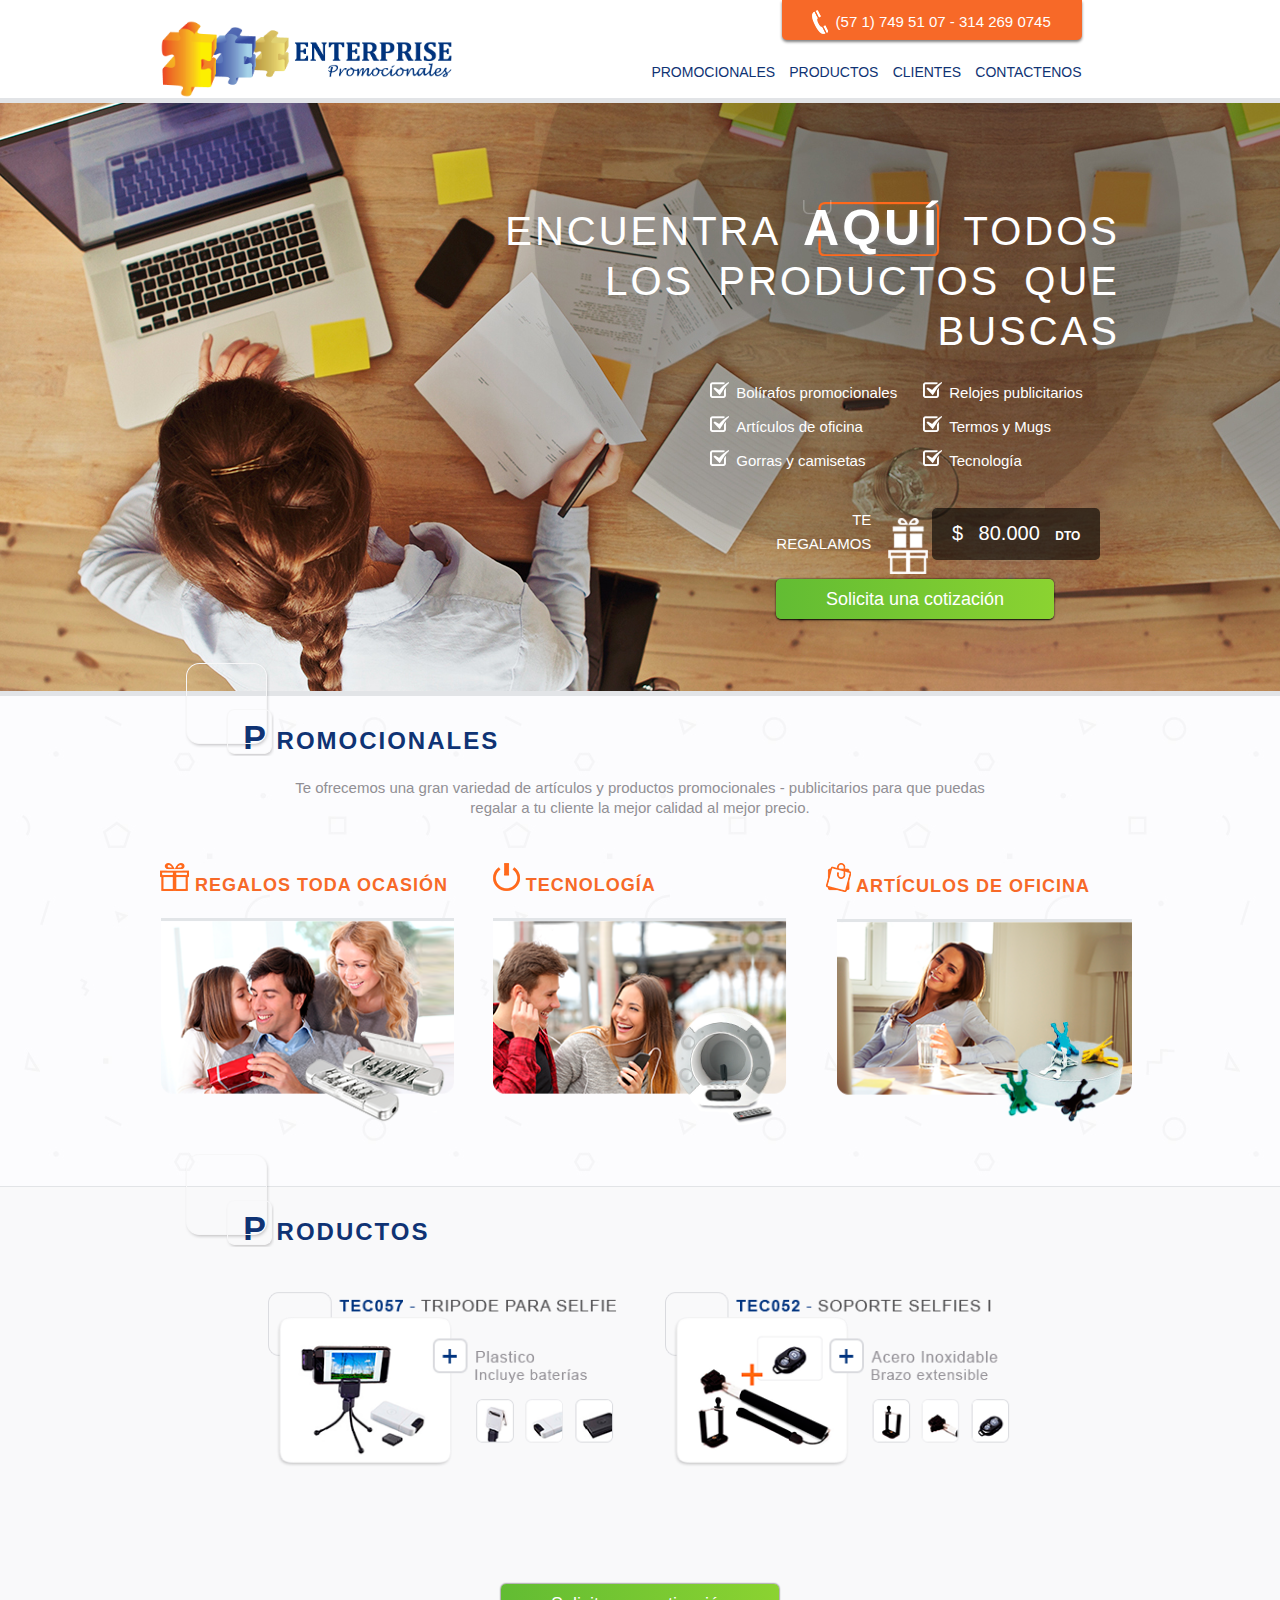
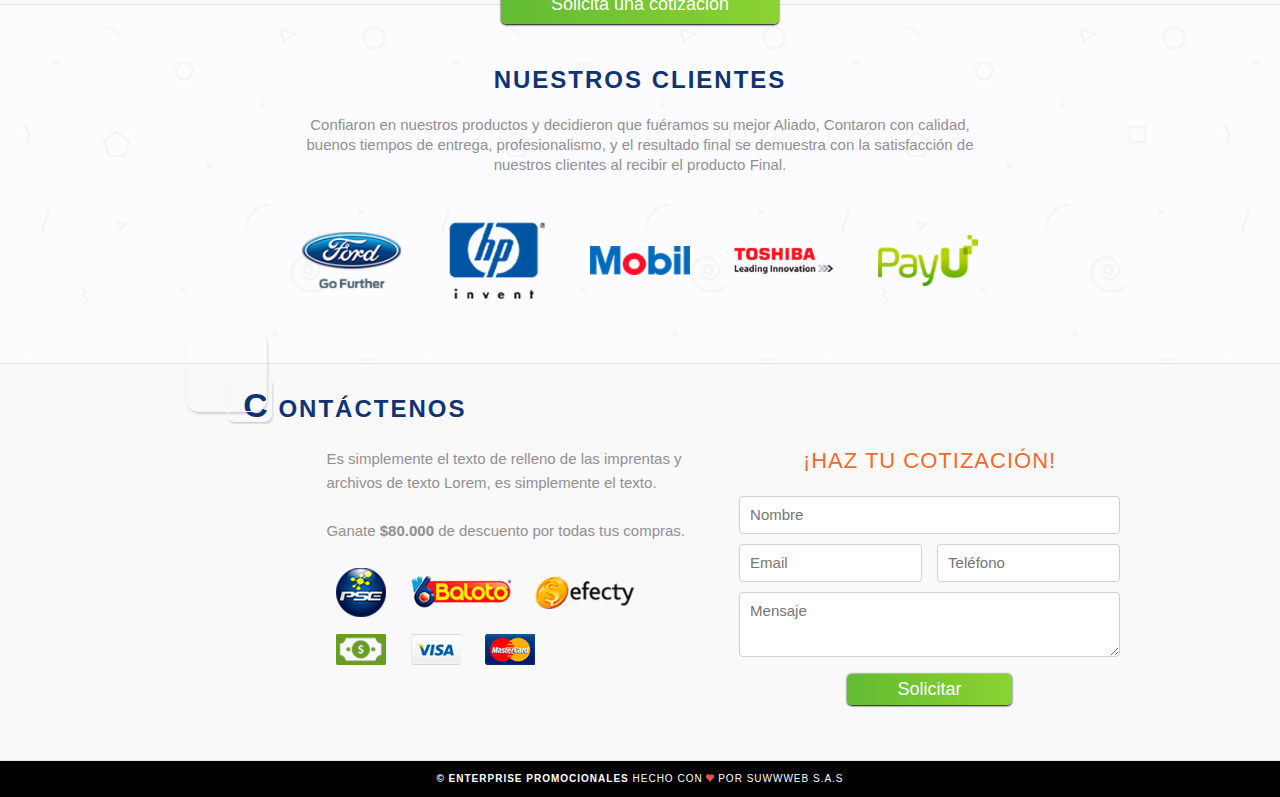
<file: index.html>
<!DOCTYPE html>
<html lang="es">
<head>

  <!-- Basic Page Needs
  –––––––––––––––––––––––––––––––––––––––––––––––––– -->
  <meta charset="utf-8">
  <title>Enterprise Promocionales | Boligrafos, Mugs, Camisetas...</title>
  <meta name="description" content="">
  <meta name="author" content="">

  <!-- Mobile Specific Metas
  –––––––––––––––––––––––––––––––––––––––––––––––––– -->
  <meta name="viewport" content="width=device-width, initial-scale=1">

  <!-- FONT
  –––––––––––––––––––––––––––––––––––––––––––––––––– -->
  <link href="//fonts.googleapis.com/css?family=Raleway:400,300,600" rel="stylesheet" type="text/css">

  <!-- CSS
  –––––––––––––––––––––––––––––––––––––––––––––––––– -->
  <link rel="stylesheet" href="css/normalize.css">
  <link rel="stylesheet" href="css/skeleton.css">
  <link rel="stylesheet" href="css/flexslider.css">
  <link rel="stylesheet" href="css/meanmenu.css">
  <link rel="stylesheet" href="css/jquery.fancybox.css">
  <link rel="stylesheet" href="css/style.css">

  <!-- Favicon
  –––––––––––––––––––––––––––––––––––––––––––––––––– -->
  <link rel="icon" type="image/png" href="images/favicon.png">

  <!--Start of Zopim Live Chat Script-->
  <script type="text/javascript">
  window.$zopim||(function(d,s){var z=$zopim=function(c){z._.push(c)},$=z.s=
  d.createElement(s),e=d.getElementsByTagName(s)[0];z.set=function(o){z.set.
  _.push(o)};z._=[];z.set._=[];$.async=!0;$.setAttribute('charset','utf-8');
  $.src='//v2.zopim.com/?6LnuijWNmzRIcAs4E43SgXK3WYyaXVfo';z.t=+new Date;$.
  type='text/javascript';e.parentNode.insertBefore($,e)})(document,'script');
  </script>
  <!--End of Zopim Live Chat Script-->

</head>
<body>

  <!-- Google Tag Manager -->
<noscript><iframe src="//www.googletagmanager.com/ns.html?id=GTM-TM6HF3"
height="0" width="0" style="display:none;visibility:hidden"></iframe></noscript>
<script>(function(w,d,s,l,i){w[l]=w[l]||[];w[l].push({'gtm.start':
new Date().getTime(),event:'gtm.js'});var f=d.getElementsByTagName(s)[0],
j=d.createElement(s),dl=l!='dataLayer'?'&l='+l:'';j.async=true;j.src=
'//www.googletagmanager.com/gtm.js?id='+i+dl;f.parentNode.insertBefore(j,f);
})(window,document,'script','dataLayer','GTM-TM6HF3');</script>
<!-- End Google Tag Manager -->


  <!-- Primary Page Layout
  –––––––––––––––––––––––––––––––––––––––––––––––––– -->
  <header class="container">
    <div class="logo four columns">
      <a href="#"><img class="twelve columns" width="341" src="images/logo.png" alt=""></a>
    </div>
    
    <div class="six columns offset-by-two">
      <div class="twelve columns contacto">
          <img src="images/icon-tel.png" alt=""> <p>(57 1) 749 51 07 - 314 269 0745</p>
      </div>

       <nav class="twelve columns">
        <ul>
          <li><a target="new" href="http://enterprisepromocionales.com.co/promocionales">PROMOCIONALES</a></li>
          <li><a target="new" href="http://enterprisepromocionales.com.co/promociones">PRODUCTOS</a></li>
          <li><a href="#clientes">CLIENTES</a></li>
          <li><a href="#contacto">CONTACTENOS</a></li>
        </ul>
      </nav>
    </div>
  </header>
    <!--Banner -->
    <div class="banner">
      <div class="container">
        <div class="eight columns offset-by-four">
          <p>ENCUENTRA <span>AQUÍ</span> TODOS LOS PRODUCTOS QUE BUSCAS</p>

          <div class="eight columns offset-by-four">
            <ul class="six columns">
              <li>Bolírafos promocionales</li>
              <li>Artículos de oficina</li>
              <li>Gorras y camisetas</li>
            </ul>

            <ul class="six columns">
              <li>Relojes publicitarios</li>
              <li>Termos y Mugs</li>
              <li>Tecnología</li>
            </ul>
            <!-- PROMOCION -->
            <div class="twelve columns promocion">
              <div class="five columns">
                 TE <br>
            REGALAMOS
              </div>
              <div class="seven columns">
                <img width="40" src="images/regalo-promocion.png" alt=""> <p class="sombra">$ 80.000 <span>DTO</span></p>
              </div>
              <div class="center">
                <a class="buttom" href="#contacto">Solicita una cotización</a>
              </div>
              
            </div>
           
          </div>
        </div>
      </div>
    </div> 
  

  <section class="categorias" id="promocionales">
    <div class="container">
      <div class="eleven columns offset-by-one">
        <h2>P ROMOCIONALES</h2>
      </div>
    </div>

    <div class="categoria__text">
      <p>Te ofrecemos una gran variedad de artículos y productos promocionales - publicitarios para que puedas regalar a tu cliente la mejor calidad al mejor precio.</p>
    </div>
    <section class="container">
      <div class="four columns">
       <h3 class="icon-regalo"> REGALOS TODA OCASIÓN</h3>
       <img class="twelve columns" src="images/regalos-toda-ocasion.png" alt="">
      </div>
      <div class="four columns">
        <h3 class="icon-tecno"> TECNOLOGÍA</h3>
        <img class="twelve columns" src="images/tecnologia.png" alt="">
      </div>
      <div class="four columns">
        <h3 class="icon-articulos"> ARTÍCULOS DE OFICINA</h3>
        <img class="twelce column" src="images/articulos-de-oficina.png" alt="">
      </div>
    </section>
  </section>

  <section class="productos" id="productos">
    <div class="container">
      <div class="eleven columns offset-by-one">
        <h2>P RODUCTOS</h2>
      </div>
    </div>
    <section class="container">
      <!-- Place somewhere in the <body> of your page -->
      <div class="flexslider ten columns offset-by-one">
        <ul class="slides">
          <li>
            <a class="fancybox" href="#product-1"><img src="images/tripode.png" alt=""></a>
          </li>
          <li>
            <a class="fancybox" href="#product-2"><img src="images/selfie.png" alt=""></a>
          </li>
          <li>
            <a class="fancybox" href="#product-3"><img src="images/memos.png" alt=""></a>
          </li>
          <li>
            <a class="fancybox" href="#product-4"><img src="images/estuche.png" alt=""></a>
          </li>
          <li>
            <a class="fancybox" href="#product-5"><img src="images/caja.png" alt=""></a>
          </li>
          <li>
            <a class="fancybox" href="#product-6"><img src="images/altavoz.png" alt=""></a>
          </li>
          
        </ul>

        <!-- Producto 1 -->
        <div class="product" id="product-1" style="max-width:800px;height:380px;display: none;">
          <div class="container-2">
          <div class="row">
            <div class="six columns">
              <img class="twelve columns" src="images/tripode-des.png" alt="">
            </div>

            <div class="six columns">
            <h3>TEC057 - TRIPODE PARA SELFIE</h3>
              Mini trípode con disparador infrarrojo (control remoto). Distancia hasta 8 metros en línea recta. Incluye baterías. <br><br>

              <strong>MEDIDAS:</strong> Trípode: 3.5 cm ancho x 15 cm largo. Control: 3.5 cm ancho x 6 cm largo. <br>
              <strong>MATERIAL:</strong> Plástico. <br>
              <strong>TIPO DE MARCA:</strong> Tampografia. <br>
               <div class="center twelve columns">
                 <a class="buttom buttom-2" href="javascript:parent.jQuery.fancybox.close();" href="/#contacto">Solicita una cotización</a>          
               </div>
            </div>
          </div>       
          </div>
          
        </div>

        <!-- Producto 2 -->
       <div class="product" id="product-2" style="max-width:800px;height:350px;display: none;">
          
          <div class="container-2">
          <div class="row">
            <div class="six columns">
              <img class="twelve columns" src="images/selfies-des.jpg" alt="">
            </div>

            <div class="six columns">
             <h3>TEC052 - SOPORTE PARA SELFIE I</h3>
              Soporte para móvil con gancho sujetador, cuerpo de 7 segmentos con canal para mejor soporte. Extendible desde 20 hasta 97cm aprox. Incluye Control remoto para selfie Bluetooth, compatible con Android y IOS. Incluye batería.
              <div class="center twelve columns">
                  <a class="buttom buttom-2" href="javascript:parent.jQuery.fancybox.close();">Solicita una cotización</a>
               </div>
            </div>
          </div>       
          </div>
           
        </div>

        <!-- Producto 3 -->
        <div class="product" id="product-3" style="max-width:800px;height:400px;display: none;">
          
          <div class="container-2">
          <div class="row">
            <div class="six columns">
              <img class="twelve columns" src="images/ofi-des.jpg" alt="">
            </div>

            <div class="six columns">
            <h3>OF103 - SET DE POSIT PLASTICO</h3>
              Set de memos con 8 tacos de 150 hojas en forma de banderitas en colores, 2 memos rectanguales amarillos de 100 hojas y dos mini tacos rosados de 100 hojas. Cubierta traslúcida. <br><br>

              <strong>MATERIAL:</strong> ABS. <br>
              <strong>MEDIDAS:</strong> 12.3 x 10.2 x 2.7 cm.

              <div class="center twelve columns">
              <a class="buttom buttom-2" href="javascript:parent.jQuery.fancybox.close();">Solicita una cotización</a>
           </div>
            </div>
          </div>       
          </div>
           
        </div>

        <!-- Producto 4 -->
         <div class="product" id="product-4" style="max-width:800px;height:400px;display: none;">
          
          <div class="container-2">
          <div class="row">
            <div class="six columns">
              <img class="twelve columns" src="images/regalos-des.jpg" alt="">
            </div>

            <div class="six columns">
            <h3>TEC044 - SET X 4 CARGADORES</h3>
              Estuche de carga contiene: Batería Externa Multicargador, cable con puerto USB y micro USB, conector cuadrado a tomacorriente, todo en estuche con cierre de cremallera. Ideal para llevarlo con facilidad a cualquier lugar. <br><br>

              <strong>MEDIDAS:</strong> Estuche: 12 x 8,5 x 4,5 cm. <br>
              <strong>MATERIAL:</strong> EVA/PU + Plástico <br>
              <strong>TIPO DE MARCA:</strong> Tampografía

              <div class="center twelve columns">
              <a class="buttom buttom-2" href="javascript:parent.jQuery.fancybox.close();">Solicita una cotización</a>
           </div>
            </div>
          </div>       
          </div>
           
        </div>

        <!-- Producto 5 -->
        <div class="product" id="product-5" style="max-width:800px;height:400px;display: none;">
          
          <div class="container-2">
          <div class="row">
            <div class="six columns">
              <img class="twelve columns" src="images/botella-des.jpg" alt="">
            </div>

            <div class="six columns">
            <h3>AB002 - SET DE BAR BAMBOO II</h3>
              Contiene: 4 accesorios de bar con aplique en madera: Sacacorchos descapsulador de 1 tiempo, cortagotas, tapón metálico y aro antigoteo. NO INCLUYE LA BOTELLA DE VINO.<br><br>

              <strong>MATERIAL:</strong> Bambú <br>
              <strong>MEDIDAS:</strong> 36 x 11 x 12 cm<br>

              <div class="center twelve columns">
                <a class="buttom buttom-2" href="javascript:parent.jQuery.fancybox.close();">Solicita una cotización</a>
             </div>
            </div>
          </div>       
          </div>
           
        </div>

        <!-- Producto 6 -->
        <div class="product" id="product-6" style="max-width:800px;height:400px;display: none;">
          
          <div class="container-2">
          <div class="row">
            <div class="six columns">
              <img class="twelve columns" src="images/bluetool-des.jpg" alt="">
            </div>

            <div class="six columns">
            <h3>TEC002 - ALTAVOZ BLUETOOTH II</h3>
              Altavoz inalámbrico Bluetooth versión 3.0. Speaker de 4 Ohm-3 W, 40 mm. Alta definición. Frecuencia: 2.402-2.480 Ghz. Potencia máxima de salida: 3W. Con micrófono para contestar fácilmente llamadas. Contiene 1 cable de audio y un cable de carga USB. <br><br>

              <strong>MEDIDAS:</strong> 8,8 x 5,7 x 5,7 cm.
              <strong>MATERIAL:</strong> Aluminio
              <strong>TIPO DE MARCA:</strong> Laser
              <div class="center twelve columns">
                <a class="buttom buttom-2" href="javascript:parent.jQuery.fancybox.close();">Solicita una cotización</a>
             </div>
            </div>
          </div>       
          </div>
           
        </div>


      </div>
    </section>
     <div class="center">
        <a class="buttom buttom-2" href="#contacto">Solicita una cotización</a>
     </div>
  </section>

  <section class="clientes" id="clientes">
    <section class="container">
      <h2>NUESTROS CLIENTES</h2>
      <div class="categoria__text">
         <p>Confiaron en nuestros productos y decidieron que fuéramos su mejor Aliado, Contaron con calidad, buenos tiempos de entrega, profesionalismo, y el resultado final se demuestra con la satisfacción de nuestros clientes al recibir el producto Final.</p>
      </div>
      <ul class="clientes-list">
        <li><img src="images/ford.png" width="100" alt=""></li>
        <li><img src="images/hp.png" width="100" alt=""></li>
        <li><img src="images/mobil.png" width="100" alt=""></li>
        <li><img src="images/toshiba.png" width="100" alt=""></li>
        <li><img src="images/payu.png" width="100" alt=""></li>
      </ul>
    </section>
  </section>

  <section class="productos" id="contacto">
    <div class="container">
      <div class="eleven columns offset-by-one">
        <h2>C ONTÁCTENOS</h2>
      </div>
      <div class="ten columns offset-by-two">
        <div class="six columns">
          <p>Es simplemente el texto de relleno de las imprentas y archivos de texto Lorem, es simplemente el texto. <br><br>

          Ganate <strong>$80.000</strong> de descuento por todas tus compras.</p>
          <ul class="icon-pagos">
            <li><img width="50" src="images/pse.png" alt=""></li>
            <li><img width="100" src="images/baloto.png" alt=""></li>
            <li><img width="100" src="images/efecty.png" alt=""></li>
          </ul>

           <ul class="icon-pagos">
            <li><img width="50" src="images/efectivo.png" alt=""></li>
            <li><img width="50" src="images/visa.png" alt=""></li>
            <li><img width="50" src="images/mastercard.png" alt=""></li>
          </ul>
        </div>
        <div class="six columns">
        <h3>¡HAZ TU COTIZACIÓN!</h3>
          <form action="contact.php" method="post">
            <input type="text" name="nombre" id="nombre" placeholder="Nombre" required>
            <div class="row">
              <input class="six columns" type="text" name="email" id="email" placeholder="Email" required>
              <input class="six columns" type="text" name="telefono" id="telefono" placeholder="Teléfono" required>
            </div>
              <textarea name="mensaje" id="mensaje" cols="40" rows="10" placeholder="Mensaje" required></textarea>
              <input type="submit" value="Solicitar">
          </form>
        </div>
      </div>
    </div>
  </section>

  <footer>
    <div class="container">
      <p><strong>&copy; ENTERPRISE PROMOCIONALES</strong> HECHO CON <img src="images/corazon.png" width="8px" alt=""> <a target="new" href="http://suwwweb.com/">POR SUWWWEB S.A.S</a></p>
    </div>       
  </footer>
 

<!-- End Document
  –––––––––––––––––––––––––––––––––––––––––––––––––– -->
<script src="http://code.jquery.com/jquery-1.9.1.js"></script>
<script src="js/jquery.flexslider.js"></script>
<script src="js/jquery.fancybox.js"></script>
<script src="js/jquery.meanmenu.js"></script>

<!-- Place in the <head>, after the three links -->
<script type="text/javascript" charset="utf-8">
 // Can also be used with $(document).ready()
$(window).load(function() {
  $('.flexslider').flexslider({
    animation: "slide",
    animationLoop: false,
    itemWidth: 20,
    itemMargin: 1,
    minItems: 2,
    maxItems: 2,
    controlNav: false
  });
});
</script>

<!-- Menu -->
<script>
jQuery(document).ready(function () {
    $('header nav').meanmenu();
});
</script>

<!-- Efectos scroll menu -->
<script>
  $(document).on("ready", main);

  function main(){
    $("header nav a").on("click", irA);
  }

  function irA(){
    var seccion = $(this).attr("href");
    $("body, html").animate({
      scrollTop: $(seccion).offset().top
    },800);

    return false;
  }
  </script>

  <!-- Efectos scroll menu -->
<script>
  $(document).on("ready", main);

  function main(){
    $("a.buttom").on("click", irA);
  }

  function irA(){
    var seccion = $(this).attr("href");
    $("body, html").animate({
      scrollTop: $(seccion).offset().top
    },800);

    return false;
  }
  </script>


  <script>
    $(document).ready(function() {
      /*
       *  Simple image gallery. Uses default settings
       */

      $('.fancybox').fancybox();

    });
  </script>
  <script type="text/javascript">
      function ocultar(){
        document.getElementById("publi").style.visibility = 'hidden';
      }
    </script>



<!-- Google Analytics -->
<script>
  (function(i,s,o,g,r,a,m){i['GoogleAnalyticsObject']=r;i[r]=i[r]||function(){
  (i[r].q=i[r].q||[]).push(arguments)},i[r].l=1*new Date();a=s.createElement(o),
  m=s.getElementsByTagName(o)[0];a.async=1;a.src=g;m.parentNode.insertBefore(a,m)
  })(window,document,'script','//www.google-analytics.com/analytics.js','ga');

  ga('create', 'UA-63288913-1', 'auto');
  ga('send', 'pageview');

</script>

<!-- Codigo de seguimiento Remarketing -->
<script type="text/javascript">
/* <![CDATA[ */
var google_conversion_id = 960163636;
var google_custom_params = window.google_tag_params;
var google_remarketing_only = true;
/* ]]> */
</script>
<script type="text/javascript" src="//www.googleadservices.com/pagead/conversion.js">
</script>
<noscript>
<div style="display:inline;">
<img height="1" width="1" style="border-style:none;" alt="" src="//googleads.g.doubleclick.net/pagead/viewthroughconversion/960163636/?value=0&amp;guid=ON&amp;script=0"/>
</div>
</noscript>
</body>
</html>
</file>
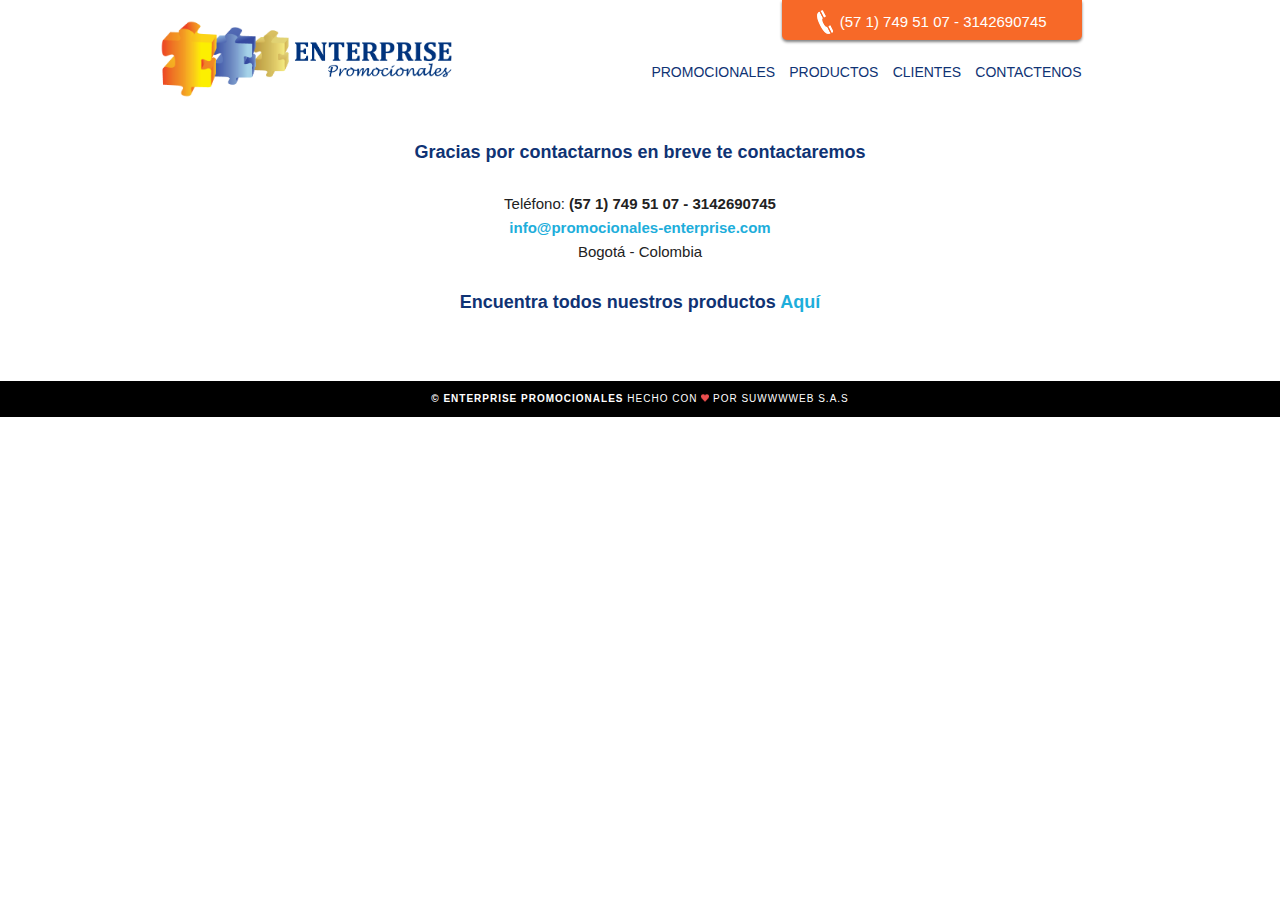
<file: gracias.html>
<!DOCTYPE html>
<html lang="es">
<head>

  <!-- Basic Page Needs
  –––––––––––––––––––––––––––––––––––––––––––––––––– -->
  <meta charset="utf-8">
  <title>Enterprise Promocionales | Boligrafos, Mugs, Camisetas...</title>
  <meta name="description" content="">
  <meta name="author" content="">

  <!-- Mobile Specific Metas
  –––––––––––––––––––––––––––––––––––––––––––––––––– -->
  <meta name="viewport" content="width=device-width, initial-scale=1">

  <!-- FONT
  –––––––––––––––––––––––––––––––––––––––––––––––––– -->
  <link href="//fonts.googleapis.com/css?family=Raleway:400,300,600" rel="stylesheet" type="text/css">

  <!-- CSS
  –––––––––––––––––––––––––––––––––––––––––––––––––– -->
  <link rel="stylesheet" href="css/normalize.css">
  <link rel="stylesheet" href="css/skeleton.css">
  <link rel="stylesheet" href="css/flexslider.css">
  <link rel="stylesheet" href="css/meanmenu.css">
  <link rel="stylesheet" href="css/style.css">

  <!-- Favicon
  –––––––––––––––––––––––––––––––––––––––––––––––––– -->
  <link rel="icon" type="image/png" href="images/favicon.png">

   <!--Start of Zopim Live Chat Script-->
  <script type="text/javascript">
  window.$zopim||(function(d,s){var z=$zopim=function(c){z._.push(c)},$=z.s=
  d.createElement(s),e=d.getElementsByTagName(s)[0];z.set=function(o){z.set.
  _.push(o)};z._=[];z.set._=[];$.async=!0;$.setAttribute('charset','utf-8');
  $.src='//v2.zopim.com/?6LnuijWNmzRIcAs4E43SgXK3WYyaXVfo';z.t=+new Date;$.
  type='text/javascript';e.parentNode.insertBefore($,e)})(document,'script');
  </script>
  <!--End of Zopim Live Chat Script-->

</head>
<body>

  <!-- Google Tag Manager -->
<noscript><iframe src="//www.googletagmanager.com/ns.html?id=GTM-TM6HF3"
height="0" width="0" style="display:none;visibility:hidden"></iframe></noscript>
<script>(function(w,d,s,l,i){w[l]=w[l]||[];w[l].push({'gtm.start':
new Date().getTime(),event:'gtm.js'});var f=d.getElementsByTagName(s)[0],
j=d.createElement(s),dl=l!='dataLayer'?'&l='+l:'';j.async=true;j.src=
'//www.googletagmanager.com/gtm.js?id='+i+dl;f.parentNode.insertBefore(j,f);
})(window,document,'script','dataLayer','GTM-TM6HF3');</script>
<!-- End Google Tag Manager -->


  <!-- Primary Page Layout
  –––––––––––––––––––––––––––––––––––––––––––––––––– -->
  <header class="container">
    <div class="logo four columns">
      <a href="#"><img class="twelve columns" width="341" src="images/logo.png" alt=""></a>
    </div>
    
    <div class="six columns offset-by-two">
      <div class="twelve columns contacto">
          <img src="images/icon-tel.png" alt=""> <p>(57 1) 749 51 07 - 3142690745</p>
      </div>

       <nav class="twelve columns">
        <ul>
          <li><a target="new" href="http://enterprisepromocionales.com.co/promocionales">PROMOCIONALES</a></li>
          <li><a target="new" href="http://enterprisepromocionales.com.co/promociones">PRODUCTOS</a></li>
          <li><a href="#">CLIENTES</a></li>
          <li><a href="#">CONTACTENOS</a></li>
        </ul>
      </nav>
    </div>
  </header>
   
   <section class="container gracias">
     <p>Gracias por contactarnos en breve te contactaremos</p>
     <h6>Teléfono: <strong>(57 1) 749 51 07 - 3142690745</strong></h6>
     <h6><a href="mailto:info@promocionales-enterprise.com">info@promocionales-enterprise.com</a></h6>
     <h6>Bogotá - Colombia</h6>
      <br>
     <p>Encuentra todos nuestros productos <a href="http://enterprisepromocionales.com.co/promocionales">Aquí</a></p>
   </section>

  <footer>
    <div class="container">
      <p><strong>&copy; ENTERPRISE PROMOCIONALES</strong> HECHO CON <img src="images/corazon.png" width="8px" alt=""> <a target="new" href="http://suwwweb.com/">POR SUWWWWEB S.A.S</a></p>
    </div>       
  </footer>
 

<!-- End Document
  –––––––––––––––––––––––––––––––––––––––––––––––––– -->
<script src="http://code.jquery.com/jquery-1.9.1.js"></script>
<script src="js/jquery.flexslider.js"></script>
<script src="js/jquery.meanmenu.js"></script>

<!-- Place in the <head>, after the three links -->
<script type="text/javascript" charset="utf-8">
 // Can also be used with $(document).ready()
$(window).load(function() {
  $('.flexslider').flexslider({
    animation: "slide",
    animationLoop: false,
    itemWidth: 20,
    itemMargin: 1,
    minItems: 2,
    maxItems: 2
  });
});
</script>

<!-- Menu -->
<script>
jQuery(document).ready(function () {
    $('header nav').meanmenu();
});
</script>

<!-- Google Analytics -->
<script>
  (function(i,s,o,g,r,a,m){i['GoogleAnalyticsObject']=r;i[r]=i[r]||function(){
  (i[r].q=i[r].q||[]).push(arguments)},i[r].l=1*new Date();a=s.createElement(o),
  m=s.getElementsByTagName(o)[0];a.async=1;a.src=g;m.parentNode.insertBefore(a,m)
  })(window,document,'script','//www.google-analytics.com/analytics.js','ga');

  ga('create', 'UA-63288913-1', 'auto');
  ga('send', 'pageview');

</script>

<!-- Google Code for CodeTrack-Conversion-Enterprise Conversion Page -->
<script type="text/javascript">
/* <![CDATA[ */
var google_conversion_id = 960163636;
var google_conversion_language = "en";
var google_conversion_format = "3";
var google_conversion_color = "ffffff";
var google_conversion_label = "Iap-CIXZt2AQtN7ryQM";
var google_remarketing_only = false;
/* ]]> */
</script>
<script type="text/javascript" src="//www.googleadservices.com/pagead/conversion.js">
</script>
<noscript>
<div style="display:inline;">
<img height="1" width="1" style="border-style:none;" alt="" src="//www.googleadservices.com/pagead/conversion/960163636/?label=Iap-CIXZt2AQtN7ryQM&amp;guid=ON&amp;script=0"/>
</div>
</noscript>

</body>
</html>
</file>
<file: css/skeleton.css>
/*
* Skeleton V2.0.4
* Copyright 2014, Dave Gamache
* www.getskeleton.com
* Free to use under the MIT license.
* http://www.opensource.org/licenses/mit-license.php
* 12/29/2014
*/


/* Table of contents
––––––––––––––––––––––––––––––––––––––––––––––––––
- Grid
- Base Styles
- Typography
- Links
- Buttons
- Forms
- Lists
- Code
- Tables
- Spacing
- Utilities
- Clearing
- Media Queries
*/


/* Grid
–––––––––––––––––––––––––––––––––––––––––––––––––– */
.container {
  position: relative;
  width: 100%;
  max-width: 960px;
  margin: 0 auto;
  padding: 0 20px;
  box-sizing: border-box; }
.column,
.columns {
  width: 100%;
  float: left;
  box-sizing: border-box; }

/* For devices larger than 400px */
@media (min-width: 400px) {
  .container {
    width: 85%;
    padding: 0; }
}

/* For devices larger than 550px */
@media (min-width: 550px) {
  .container {
    width: 80%; }
  .column,
  .columns {
    margin-left: 4%; }
  .column:first-child,
  .columns:first-child {
    margin-left: 0; }

  .one.column,
  .one.columns                    { width: 4.66666666667%; }
  .two.columns                    { width: 13.3333333333%; }
  .three.columns                  { width: 22%;            }
  .four.columns                   { width: 30.6666666667%; }
  .five.columns                   { width: 39.3333333333%; }
  .six.columns                    { width: 48%;            }
  .seven.columns                  { width: 56.6666666667%; }
  .eight.columns                  { width: 65.3333333333%; }
  .nine.columns                   { width: 74.0%;          }
  .ten.columns                    { width: 82.6666666667%; }
  .eleven.columns                 { width: 91.3333333333%; }
  .twelve.columns                 { width: 100%; margin-left: 0; }

  .one-third.column               { width: 30.6666666667%; }
  .two-thirds.column              { width: 65.3333333333%; }

  .one-half.column                { width: 48%; }

  /* Offsets */
  .offset-by-one.column,
  .offset-by-one.columns          { margin-left: 8.66666666667%; }
  .offset-by-two.column,
  .offset-by-two.columns          { margin-left: 17.3333333333%; }
  .offset-by-three.column,
  .offset-by-three.columns        { margin-left: 26%;            }
  .offset-by-four.column,
  .offset-by-four.columns         { margin-left: 34.6666666667%; }
  .offset-by-five.column,
  .offset-by-five.columns         { margin-left: 43.3333333333%; }
  .offset-by-six.column,
  .offset-by-six.columns          { margin-left: 52%;            }
  .offset-by-seven.column,
  .offset-by-seven.columns        { margin-left: 60.6666666667%; }
  .offset-by-eight.column,
  .offset-by-eight.columns        { margin-left: 69.3333333333%; }
  .offset-by-nine.column,
  .offset-by-nine.columns         { margin-left: 78.0%;          }
  .offset-by-ten.column,
  .offset-by-ten.columns          { margin-left: 86.6666666667%; }
  .offset-by-eleven.column,
  .offset-by-eleven.columns       { margin-left: 95.3333333333%; }

  .offset-by-one-third.column,
  .offset-by-one-third.columns    { margin-left: 34.6666666667%; }
  .offset-by-two-thirds.column,
  .offset-by-two-thirds.columns   { margin-left: 69.3333333333%; }

  .offset-by-one-half.column,
  .offset-by-one-half.columns     { margin-left: 52%; }

}


/* Base Styles
–––––––––––––––––––––––––––––––––––––––––––––––––– */
/* NOTE
html is set to 62.5% so that all the REM measurements throughout Skeleton
are based on 10px sizing. So basically 1.5rem = 15px :) */
html {
  font-size: 62.5%; }
body {
  font-size: 1.5em; /* currently ems cause chrome bug misinterpreting rems on body element */
  line-height: 1.6;
  font-weight: 400;
  font-family: Arial;
  color: #222; }


/* Typography
–––––––––––––––––––––––––––––––––––––––––––––––––– */
h1, h2, h3, h4, h5, h6 {
  margin-top: 0;
  margin-bottom: 2rem;
  font-weight: 300; }
h1 { font-size: 4.0rem; line-height: 1.2;  letter-spacing: -.1rem;}
h2 { font-size: 3.6rem; line-height: 1.25; letter-spacing: -.1rem; }
h3 { font-size: 3.0rem; line-height: 1.3;  letter-spacing: -.1rem; }
h4 { font-size: 2.4rem; line-height: 1.35; letter-spacing: -.08rem; }
h5 { font-size: 1.8rem; line-height: 1.5;  letter-spacing: -.05rem; }
h6 { font-size: 1.5rem; line-height: 1.6;  letter-spacing: 0; }

/* Larger than phablet */
@media (min-width: 550px) {
  h1 { font-size: 5.0rem; }
  h2 { font-size: 4.2rem; }
  h3 { font-size: 3.6rem; }
  h4 { font-size: 3.0rem; }
  h5 { font-size: 2.4rem; }
  h6 { font-size: 1.5rem; }
}

p {
  margin-top: 0; }


/* Links
–––––––––––––––––––––––––––––––––––––––––––––––––– */
a {
  color: #1EAEDB; }
a:hover {
  color: #0FA0CE; }


/* Buttons
–––––––––––––––––––––––––––––––––––––––––––––––––– */
.button,
button,
input[type="submit"],
input[type="reset"],
input[type="button"] {
  background: #62bc33;
  background: -moz-linear-gradient(left, #62bc33 0%, #8bd331 100%);
  background: -webkit-gradient(linear, left top, right top, color-stop(0%,#62bc33), color-stop(100%,#8bd331));
  background: -webkit-linear-gradient(left, #62bc33 0%,#8bd331 100%);
  background: -o-linear-gradient(left, #62bc33 0%,#8bd331 100%);
  background: -ms-linear-gradient(left, #62bc33 0%,#8bd331 100%);
  background: linear-gradient(to right, #62bc33 0%,#8bd331 100%);
  border:none;
  padding: 5px 50px;
  color: #ffffff;
  border-radius: 5px;
  font-size: 18px;
  border:none;
  box-shadow: #000000 0px 0.5px 2px;
    -webkit-box-shadow: #000000 0px 0.5px 2px;
      -o-box-shadow: #000000 0px 0.5px 2px;
        -moz-box-shadow: #000000 0px 0.5px 2px;
}
.button:hover,
button:hover,
input[type="submit"]:hover,
input[type="reset"]:hover,
input[type="button"]:hover,
.button:focus,
button:focus,
input[type="submit"]:focus,
input[type="reset"]:focus,
input[type="button"]:focus {
  color: rgba(255,255,255,0.8);;
  border-color: #888;
  outline: 0; }
.button.button-primary,
button.button-primary,
input[type="submit"].button-primary,
input[type="reset"].button-primary,
input[type="button"].button-primary {
  color: #FFF;
  background-color: #33C3F0;
  border-color: #33C3F0; }
.button.button-primary:hover,
button.button-primary:hover,
input[type="submit"].button-primary:hover,
input[type="reset"].button-primary:hover,
input[type="button"].button-primary:hover,
.button.button-primary:focus,
button.button-primary:focus,
input[type="submit"].button-primary:focus,
input[type="reset"].button-primary:focus,
input[type="button"].button-primary:focus {
  color: #FFF;
  background-color: #1EAEDB;
  border-color: #1EAEDB; }


/* Forms
–––––––––––––––––––––––––––––––––––––––––––––––––– */
input[type="email"],
input[type="number"],
input[type="search"],
input[type="text"],
input[type="tel"],
input[type="url"],
input[type="password"],
textarea,
select {
  width: 100%;
  height: 38px;
  padding: 6px 10px; /* The 6px vertically centers text on FF, ignored by Webkit */
  background-color: #fff;
  border: 1px solid #D1D1D1;
  border-radius: 4px;
  box-shadow: none;
  box-sizing: border-box; }
/* Removes awkward default styles on some inputs for iOS */
input[type="email"],
input[type="number"],
input[type="search"],
input[type="text"],
input[type="tel"],
input[type="url"],
input[type="password"],
textarea {
  -webkit-appearance: none;
     -moz-appearance: none;
          appearance: none; }
textarea {
  width: 100%;
  min-height: 65px;
  padding-top: 6px;
  padding-bottom: 6px; }
input[type="email"]:focus,
input[type="number"]:focus,
input[type="search"]:focus,
input[type="text"]:focus,
input[type="tel"]:focus,
input[type="url"]:focus,
input[type="password"]:focus,
textarea:focus,
select:focus {
  border: 1px solid #33C3F0;
  outline: 0; }
label,
legend {
  display: block;
  margin-bottom: .5rem;
  font-weight: 600; }
fieldset {
  padding: 0;
  border-width: 0; }
input[type="checkbox"],
input[type="radio"] {
  display: inline; }
label > .label-body {
  display: inline-block;
  margin-left: .5rem;
  font-weight: normal; }


/* Lists
–––––––––––––––––––––––––––––––––––––––––––––––––– */
ul {
  list-style: circle inside; }
ol {
  list-style: decimal inside; }
ol, ul {
  padding-left: 0;
  margin-top: 0; }
ul ul,
ul ol,
ol ol,
ol ul {
  margin: 1.5rem 0 1.5rem 3rem;
  font-size: 90%; }
li {
  margin-bottom: 1rem; }


/* Code
–––––––––––––––––––––––––––––––––––––––––––––––––– */
code {
  padding: .2rem .5rem;
  margin: 0 .2rem;
  font-size: 90%;
  white-space: nowrap;
  background: #F1F1F1;
  border: 1px solid #E1E1E1;
  border-radius: 4px; }
pre > code {
  display: block;
  padding: 1rem 1.5rem;
  white-space: pre; }


/* Tables
–––––––––––––––––––––––––––––––––––––––––––––––––– */
th,
td {
  padding: 12px 15px;
  text-align: left;
  border-bottom: 1px solid #E1E1E1; }
th:first-child,
td:first-child {
  padding-left: 0; }
th:last-child,
td:last-child {
  padding-right: 0; }


/* Spacing
–––––––––––––––––––––––––––––––––––––––––––––––––– */
button,
.button {
  margin-bottom: 1rem; }
input,
textarea,
select,
fieldset {
  margin-bottom: 1rem; }
pre,
blockquote,
dl,
figure,
table,
p,
ul,
ol,
form {
  margin-bottom: 2.5rem; 
  }
form{
  text-align: center;
}

/* Utilities
–––––––––––––––––––––––––––––––––––––––––––––––––– */
.u-full-width {
  width: 100%;
  box-sizing: border-box; }
.u-max-full-width {
  max-width: 100%;
  box-sizing: border-box; }
.u-pull-right {
  float: right; }
.u-pull-left {
  float: left; }


/* Misc
–––––––––––––––––––––––––––––––––––––––––––––––––– */
hr {
  margin-top: 3rem;
  margin-bottom: 3.5rem;
  border-width: 0;
  border-top: 1px solid #E1E1E1; }


/* Clearing
–––––––––––––––––––––––––––––––––––––––––––––––––– */

/* Self Clearing Goodness */
.container:after,
.row:after,
.u-cf {
  content: "";
  display: table;
  clear: both; }


/* Media Queries
–––––––––––––––––––––––––––––––––––––––––––––––––– */
/*
Note: The best way to structure the use of media queries is to create the queries
near the relevant code. For example, if you wanted to change the styles for buttons
on small devices, paste the mobile query code up in the buttons section and style it
there.
*/


/* Larger than mobile */
@media (min-width: 400px) {}

/* Larger than phablet (also point when grid becomes active) */
@media (min-width: 550px) {}

/* Larger than tablet */
@media (min-width: 750px) {}

/* Larger than desktop */
@media (min-width: 1000px) {}

/* Larger than Desktop HD */
@media (min-width: 1200px) {}
</file>
<file: css/style.css>
.logo{
	padding-top: 20px;
}
.contacto{
	background: #f76928;
	float: right;
	max-width: 300px;
	height: 40px;
	padding: 10px;
	color: #ffffff;
	text-align: center;
	border-radius: 0px 0px 5px 5px;
		-webkit-border-radius: 0px 0px 5px 5px;
			-o-border-radius: 0px 0px 5px 5px;
				-moz-border-radius: 0px 0px 5px 5px;
	box-shadow: gray 0px 2px 3px;
		-webkit-box-shadow: gray 0px 2px 3px;
			-o-box-shadow: gray 0px 2px 3px;
				-moz-box-shadow: gray 0px 2px 3px;
}

.contacto img, .contacto p{
	display: inline-block;
	vertical-align: top;
}

nav{
	text-align: right;
	padding-top: 20px;
}
nav ul{
	margin-bottom: 0px;
}
nav ul li{
	display: inline-block;
	padding-left: 10px;
}

nav ul li a{
	text-decoration: none;
	color: #0f3374;
	font-weight: 400;
	font-size: 14px;
}
nav ul li a:hover{
	color: #0f3374;
}

.banner{
	border-bottom: 5px solid #e2e4e7;
	border-top: 5px solid #e2e4e7;
	background-attachment: relative;
	background: url(../images/banner.jpg);
	background-position: center center;
	min-height: 588px;
	width:100%;
	background-size: 100%;
		-webkit-background-size: 100%;
			-o-background-size: 100%;
				-moz-background-size: 100%;
	background-size: cover;
	color: #ffffff;
}
.banner p{
	font-size: 40px;
	text-align: right;
	padding-top: 100px;
	line-height: 50px;
	word-spacing: 10px;

	font-weight: 400;
}
.banner p:first-child{
	letter-spacing: 3px;
}
.banner p span{
	font-size: 50px;
	text-shadow:gray 0px 2px 3px;
	font-weight: bold;
}
.banner p span{
	background-image: url(../images/icon-aqui.png);
	background-repeat: no-repeat;
	background-position-y:-15px;
	min-height: 93px;
	background-size: 100%; 
	background-attachment: relative;
	max-width: 100%;
}
.banner ul{
	 list-style-image: url(../images/icon-check.png);
}
.categorias{
	background: url(../images/geometry2.jpg);
	min-height: 450px;
	width: 100%;
	padding:20px 0px 20px 0px;
}
.productos{
	border-top: 1px solid #e2e4e7;
	border-bottom: 1px solid #e2e4e7;
	background: #f9f9fa;
	padding:20px 0px 20px 0px;
}
.productos p{
	color: #918f94;
}
.productos h3{
	text-align: center;
	color: #f76928;
	font-size: 22px;
	letter-spacing: 1px;
	font-weight: 400;
}
.categorias h2, .productos h2, .clientes h2{
	color: #0f3374;
	font-weight: bold;
	font-size: 24px;
	letter-spacing: 2px;
}
.categorias h2:before, .productos h2:before {
	content: url(../images/icon-a.png);
	position: absolute;
	top: -55px;
	left: 25px;
}
.categorias h2:first-letter, .productos h2:first-letter{
	font-size: 34px;
}
.categorias h3{
	color: #f76928;
	font-size: 18px;
	font-weight: bold;
	letter-spacing: 1px;
}

.categoria__text{
	padding-bottom: 20px;
	max-width: 700px;
	margin: 0 auto;
	text-align: center;
	color: #918f94;
	line-height: 20px;
}
.promocion div:first-child{
	text-align: right;
}

.promocion p{
	padding-top: 0px;
}
.promocion p span{
	background: none;
	text-shadow:none;
	font-size: 12px !important;
}
.promocion p, .promocion p span{
	font-size: 20px;
}
.promocion p, .promocion img{
	display: inline-block;
	vertical-align: middle;
}
.sombra{
	background: rgba(0,0,0,0.6);
	height: 42px;
	padding: 10px 20px;
	border-radius: 5px;
}
.buttom{
	text-align: center;
	margin: 0 auto;
	text-decoration: none;
	background: #62bc33;
	background: -moz-linear-gradient(left, #62bc33 0%, #8bd331 100%);
	background: -webkit-gradient(linear, left top, right top, color-stop(0%,#62bc33), color-stop(100%,#8bd331));
	background: -webkit-linear-gradient(left, #62bc33 0%,#8bd331 100%);
	background: -o-linear-gradient(left, #62bc33 0%,#8bd331 100%);
	background: -ms-linear-gradient(left, #62bc33 0%,#8bd331 100%);
	background: linear-gradient(to right, #62bc33 0%,#8bd331 100%);
	border:none;
	padding: 10px 50px;
	color: #ffffff;
	border-radius: 5px;
	font-size: 18px;
	box-shadow: #000000 0px 0.5px 2px;
		-webkit-box-shadow: #000000 0px 0.5px 2px;
			-o-box-shadow: #000000 0px 0.5px 2px;
				-moz-box-shadow: #000000 0px 0.5px 2px;

}
.buttom:hover{
	color: rgba(255,255,255,0.8);
}
.buttom-2{
	position: relative;
	top: 35px;
}

.center{
	text-align: center;
}

.icon-regalo:before{
	content: url(../images/icon-regalo.png);
}
.icon-tecno:before{
	content: url(../images/icon-tecno.png);
}
.icon-articulos:before{
	content: url(../images/icon-articulos.png);
}
.flexslider{
	text-align: center;
	font-size: 14px;
}
.flexslider p{
	font-weight: bold;
	letter-spacing: 2px;
	margin: 0px;
}
.flexslider p span{
	color: #00367c;
}
.clientes{
	text-align: center;
	padding: 60px 0px 20px 0px; 
	background: url(../images/geometry2.jpg);
	min-height: 250px;
	width: 100%;
}
ul.clientes-list li, ul.icon-pagos li{
	display: inline-block;
	list-style: none;
	padding: 0px 20px;
	vertical-align: middle;
}
ul.icon-pagos{
	margin-bottom: 0px;
}
ul.icon-pagos li{
	padding: 0px 10px;
}
footer{
	background: #000000;
	color: #ffffff;
	padding: 0px;
	padding: 10px 0px;
	text-align: center;
}
footer p{
	margin: 0px;
	letter-spacing: 1px;
	font-size: 10px;
}
footer p a{
	text-decoration: none;
	color: #ffffff;
}

.gracias{
	text-align: center;
	padding: 40px 0px;
}
.gracias p{
	color: #0f3374;
	font-weight: bold;
	font-size: 18px;
}
.gracias h6{
	margin-bottom: 0px;
	font-style: 16px;
}
.gracias a{
	text-decoration: none;
	font-weight: bold;
}
.fancybox-skin{
	background: #ffffff;
}

.product div{
	padding-top: 15px;
}

.product h3{
	color: #0F3374;
	font-size: 20px;
	font-weight: bold;
}
.container-2{
	padding: 0px 20px;
}
/*------------------------------------*\
    $MEDIA-QUERIES
\*------------------------------------*/

	/* Smaller than standard 960 (devices and browsers) */
	@media only screen and (max-width: 959px) {}

	/* Tablet Portrait size to standard 960 (devices and browsers) */
	@media only screen and (min-width: 768px) and (max-width: 959px) {}

	/* All Mobile Sizes (devices and browser) */
	@media only screen and (max-width: 767px) {}

	/* Mobile Landscape Size to Tablet Portrait (devices and browsers) */
	@media only screen and (min-width: 480px) and (max-width: 767px) {
		.categorias h2:before, .productos h2:before {
			display: none;
		}
		.banner ul{
			text-align: center;
		}
	}

	/* Mobile Portrait Size to Mobile Landscape Size (devices and browsers) */
	@media only screen and (max-width: 479px) {
		.categorias h2:before, .productos h2:before {
			display: none;
		}
		ul.icon-pagos{
			text-align: center;
		}
		.banner{
			padding-top: 10px;
		}
		.banner ul{
			text-align: center;
		}
		.banner p{
			font-size: 22px;
			text-align: center;
			line-height: 30px;
		}
		.banner p span{
			font-size: 28px;
			background: none;
		}
		.promocion, .promocion div:first-child{
			text-align: center;
		}
	}
</file>
